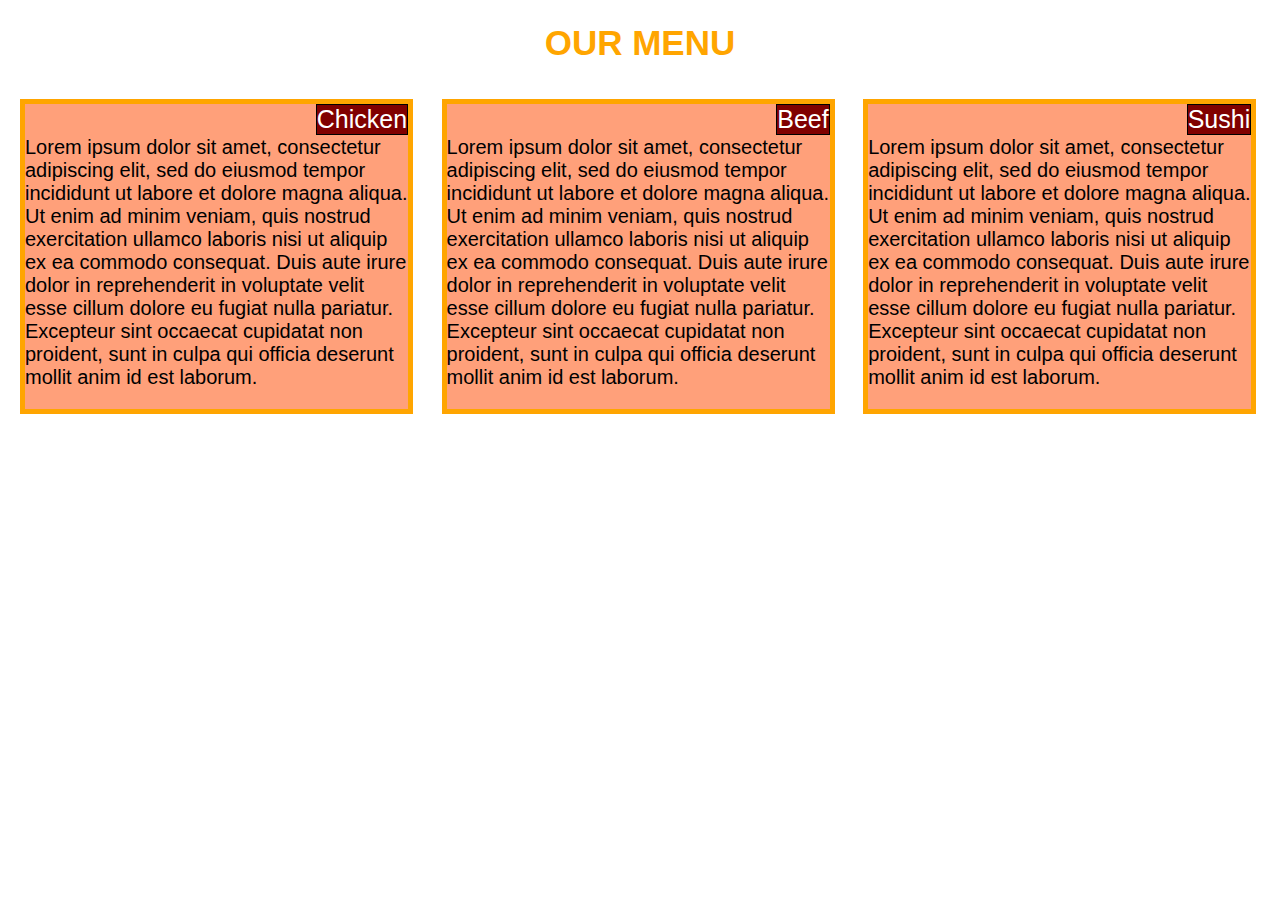
<file: mod2_solution/index.html>
<!DOCTYPE html>
<html>
<head>
<title>Our Menu</title>
<meta name="viewport" content="width=device-width, initial-scale=1">
<link rel="stylesheet" type="text/css" href="css/styles.css">
</head>

<body>
<h1>OUR MENU</h1>

<section id="section1">
  <div class="content">
      <div class="title">Chicken</div>
        <p>Lorem ipsum dolor sit amet, consectetur adipiscing elit, sed do eiusmod tempor incididunt ut labore et dolore magna aliqua. Ut enim ad minim veniam, quis nostrud exercitation ullamco laboris nisi ut aliquip ex ea commodo consequat. Duis aute irure dolor in reprehenderit in voluptate velit esse cillum dolore eu fugiat nulla pariatur. Excepteur sint occaecat cupidatat non proident, sunt in culpa qui officia deserunt mollit anim id est laborum.</p>
  </div>
</section>

<section id="section2">
  <div class="content">
    <div class="title">Beef</div>
      <p>Lorem ipsum dolor sit amet, consectetur adipiscing elit, sed do eiusmod tempor incididunt ut labore et dolore magna aliqua. Ut enim ad minim veniam, quis nostrud exercitation ullamco laboris nisi ut aliquip ex ea commodo consequat. Duis aute irure dolor in reprehenderit in voluptate velit esse cillum dolore eu fugiat nulla pariatur. Excepteur sint occaecat cupidatat non proident, sunt in culpa qui officia deserunt mollit anim id est laborum.</p>
  </div>
</section>

<section id="section3">
  <div class="content">
      <div class="title">Sushi</div>
        <p>Lorem ipsum dolor sit amet, consectetur adipiscing elit, sed do eiusmod tempor incididunt ut labore et dolore magna aliqua. Ut enim ad minim veniam, quis nostrud exercitation ullamco laboris nisi ut aliquip ex ea commodo consequat. Duis aute irure dolor in reprehenderit in voluptate velit esse cillum dolore eu fugiat nulla pariatur. Excepteur sint occaecat cupidatat non proident, sunt in culpa qui officia deserunt mollit anim id est laborum.</p>
  </div>
</section>
</body>

</html>
</file>
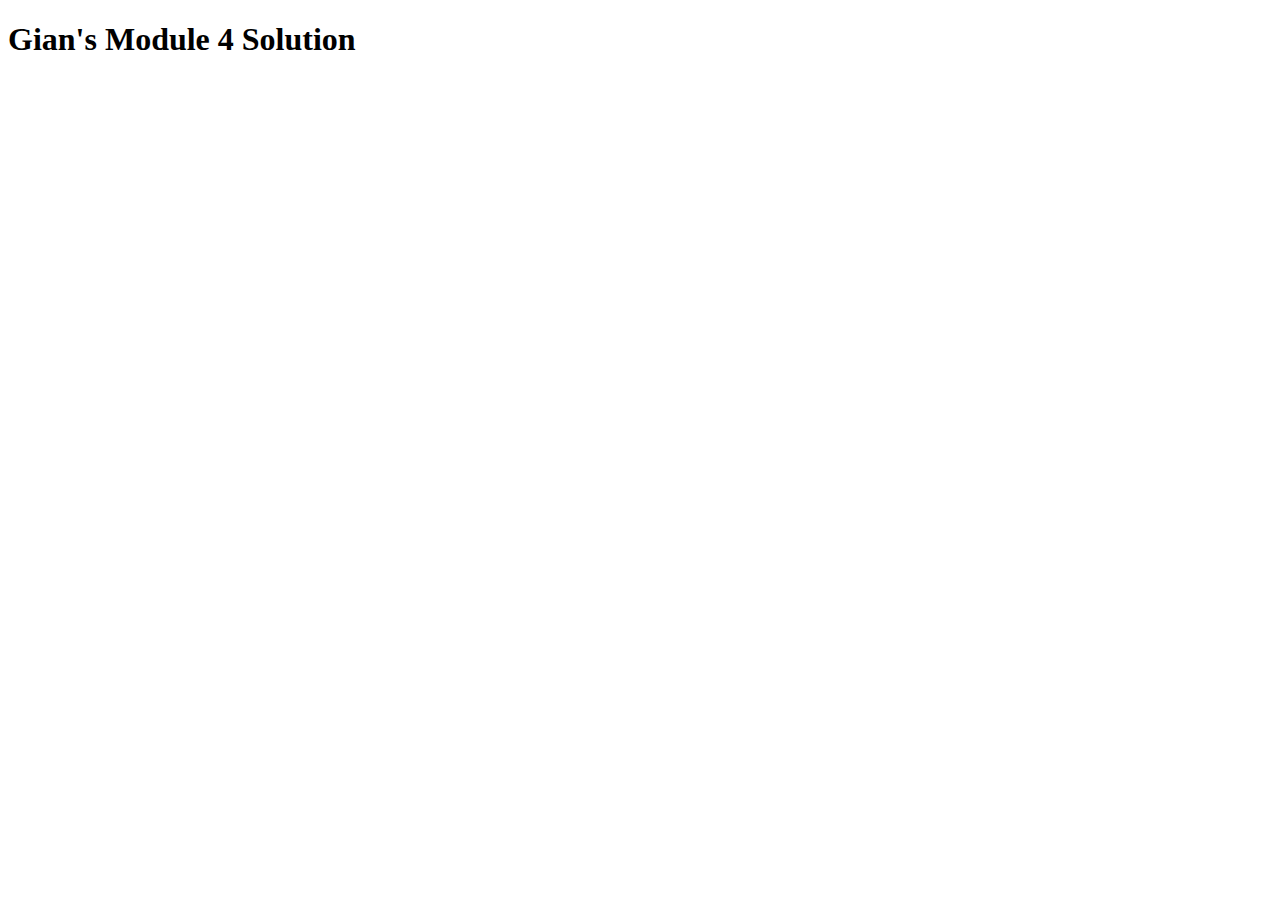
<file: mod4_solution/index.html>
<!DOCTYPE html>
<html>
<head>
  <meta charset="utf-8">
  <title>Module 4 Solution Starter</title>
  <script>
    var names = []; // DO NOT REMOVE
  </script>
  <script src="SpeakHello.js"></script>
  <script src="SpeakGoodBye.js"></script>
  <script src="script.js"></script>
</head>
<body>
  <h1>Gian's Module 4 Solution</h1>
</body>
</html>
</file>
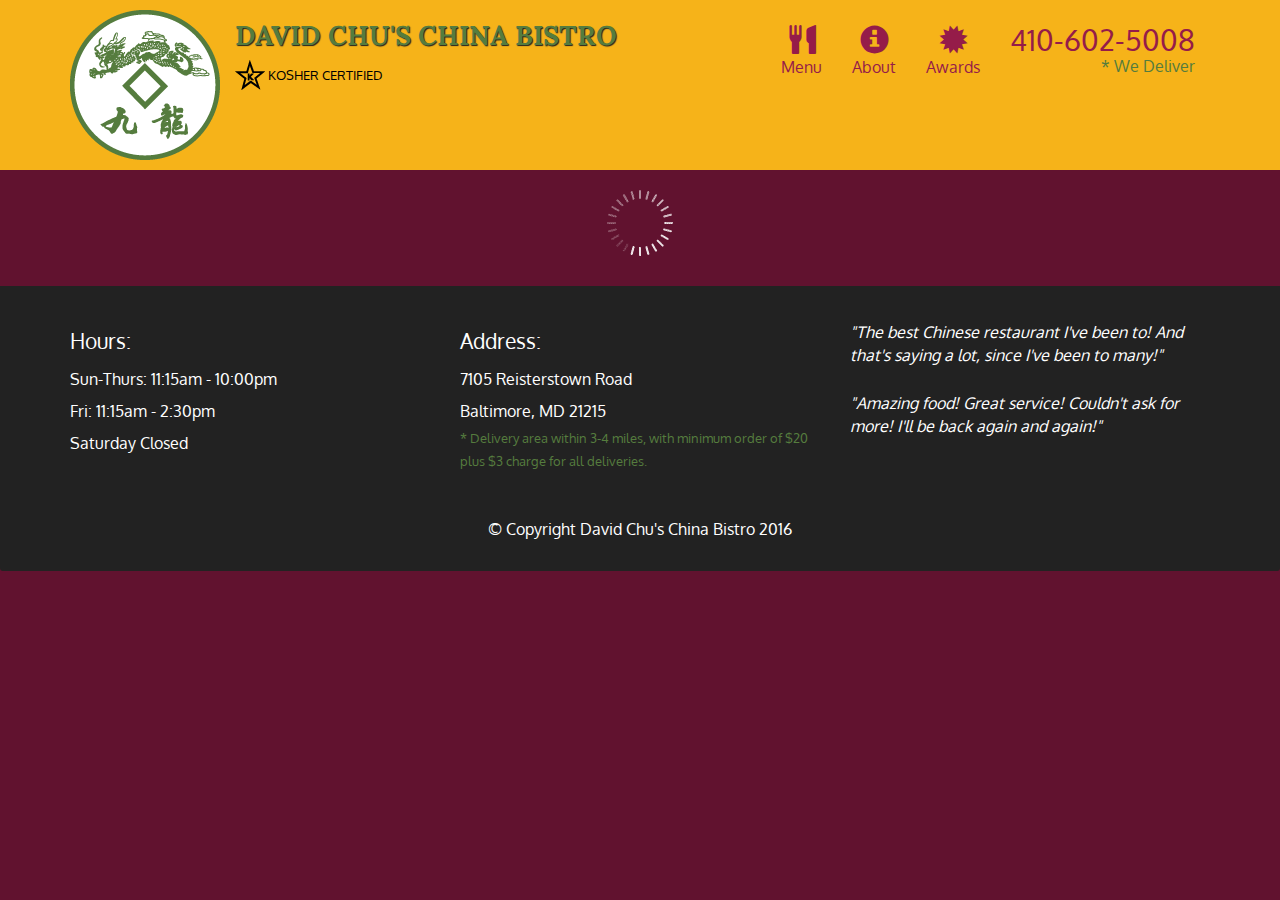
<file: mod5_solution/index.html>
<!doctype html>
<html lang="en">
  <head>
    <meta charset="utf-8">
    <meta http-equiv="X-UA-Compatible" content="IE=edge">
    <meta name="viewport" content="width=device-width, initial-scale=1">
    <title>David Chu's China Bistro</title>
    <link rel="stylesheet" href="css/bootstrap.min.css">
    <link rel="stylesheet" href="css/styles.css">
    <link href='https://fonts.googleapis.com/css?family=Oxygen:400,300,700' rel='stylesheet' type='text/css'>
    <link href='https://fonts.googleapis.com/css?family=Lora' rel='stylesheet' type='text/css'>
  </head>
<body>
  <header>
    <nav id="header-nav" class="navbar navbar-default">
      <div class="container">
        <div class="navbar-header">
          <a href="index.html" class="pull-left visible-md visible-lg">
            <div id="logo-img" alt="Logo image"></div>
          </a>

          <div class="navbar-brand">
            <a href="index.html"><h1>David Chu's China Bistro</h1></a>
            <p>
              <img src="images/star-k-logo.png" alt="Kosher certification">
              <span>Kosher Certified</span>
            </p>
          </div>

          <button id="navbarToggle" type="button" class="navbar-toggle collapsed" data-toggle="collapse" data-target="#collapsable-nav" aria-expanded="false">
            <span class="sr-only">Toggle navigation</span>
            <span class="icon-bar"></span>
            <span class="icon-bar"></span>
            <span class="icon-bar"></span>
          </button>
        </div>
        
        <div id="collapsable-nav" class="collapse navbar-collapse">
           <ul id="nav-list" class="nav navbar-nav navbar-right">
            <li id="navHomeButton" class="visible-xs active">
              <a href="index.html">
                <span class="glyphicon glyphicon-home"></span> Home</a>
            </li>
            <li id="navMenuButton">
              <a href="#" onclick="$dc.loadMenuCategories();">
                <span class="glyphicon glyphicon-cutlery"></span><br class="hidden-xs"> Menu</a>
            </li>
            <li>
              <a href="#">
                <span class="glyphicon glyphicon-info-sign"></span><br class="hidden-xs"> About</a>
            </li>
            <li>
              <a href="#">
                <span class="glyphicon glyphicon-certificate"></span><br class="hidden-xs"> Awards</a>
            </li>
            <li id="phone" class="hidden-xs">
              <a href="tel:410-602-5008">
                <span>410-602-5008</span></a><div>* We Deliver</div>
            </li>
          </ul><!-- #nav-list -->
        </div><!-- .collapse .navbar-collapse -->
      </div><!-- .container -->
    </nav><!-- #header-nav -->
  </header>

  <div id="call-btn" class="visible-xs">
    <a class="btn" href="tel:410-602-5008">
    <span class="glyphicon glyphicon-earphone"></span>
    410-602-5008
    </a>
  </div>
  <div id="xs-deliver" class="text-center visible-xs">* We Deliver</div>

  <div id="main-content" class="container"></div>

  <footer class="panel-footer">
    <div class="container">
      <div class="row">
        <section id="hours" class="col-sm-4">
          <span>Hours:</span><br>
          Sun-Thurs: 11:15am - 10:00pm<br>
          Fri: 11:15am - 2:30pm<br>
          Saturday Closed
          <hr class="visible-xs">
        </section>
        <section id="address" class="col-sm-4">
          <span>Address:</span><br>
          7105 Reisterstown Road<br>
          Baltimore, MD 21215
          <p>* Delivery area within 3-4 miles, with minimum order of $20 plus $3 charge for all deliveries.</p>
          <hr class="visible-xs">
        </section>
        <section id="testimonials" class="col-sm-4">
          <p>"The best Chinese restaurant I've been to! And that's saying a lot, since I've been to many!"</p>
          <p>"Amazing food! Great service! Couldn't ask for more! I'll be back again and again!"</p>
        </section>
      </div>
      <div class="text-center">&copy; Copyright David Chu's China Bistro 2016</div>
    </div>
  </footer>

  <!-- jQuery (Bootstrap JS plugins depend on it) -->
  <script src="js/jquery-2.1.4.min.js"></script>
  <script src="js/bootstrap.min.js"></script>
  <script src="js/ajax-utils.js"></script>
  <script src="js/script.js"></script>
</body>
</html>
</file>
<file: mod2_solution/css/styles.css>
* {
	box-sizing: border-box;
}

body {
	font-family: Verdana, Geneva, sans-serif;
}

h1 {
	text-align: center;
	font-size: 35px;
	color: orange;
}

.title {
	position: absolute;
	top: 0;
	right: 0;
	border: 1px solid black;
	font-size: 25px;
}

#section1, #section2, #section3 {
	padding: 12px
}

#section1 .content, #section2 .content, #section3 .content {
	font-size: 20px;
	background-color: #ffa07a;
	position: relative;
	border: 5px solid orange;
	padding-top: 12px;
}

#section1 .title {
	color: white;
	background-color: maroon;
}

#section2 .title {
	color: white;
	background-color: maroon;
}

#section3 .title {
	color: white;
	background-color: maroon;
}

/* larger devices */

@media only screen and (min-width: 992px) {
	#section1, #section2, #section3 {
		display: inline-block;
		width: 33%;
	}
}

/* tablet*/
@media only screen and (min-width:768px) and (max-width: 991px) {
	#section1, #section2, #section3 {
		display: inline-block;
	}
	#section1, #section2 {
		width: 49.7%;
	}
	#section3 {
		widows: 100%;
	}
}

/* mobile*/
@media only screen and (max-width: 767px) {
	#section1, #section2, #section3 {
		display: inline-block;
		widows: 100%;
}
</file>
<file: mod5_solution/css/styles.css>
body {
  font-size: 16px;
  color: #fff;
  background-color: #61122f;
  font-family: 'Oxygen', sans-serif;
}

/** HEADER **/
#header-nav {
  background-color: #f6b319;
  border-radius: 0;
  border: 0;
}

#logo-img {
  background: url('../images/restaurant-logo_large.png') no-repeat;
  width: 150px;
  height: 150px;
  margin: 10px 15px 10px 0;
}

.navbar-brand {
  padding-top: 25px;
}
.navbar-brand h1 { /* Restaurant name */
  font-family: 'Lora', serif;
  color: #557c3e;
  font-size: 1.5em;
  text-transform: uppercase;
  font-weight: bold;
  text-shadow: 1px 1px 1px #222;
  margin-top: 0;
  margin-bottom: 0;
  line-height: .75;
}
.navbar-brand a:hover, .navbar-brand a:focus {
  text-decoration: none;
}
.navbar-brand p { /* Kosher cert */
  color: #000;
  text-transform: uppercase;
  font-size: .7em;
  margin-top: 15px;
}
.navbar-brand p span { /* Star-K */
  vertical-align: middle;
}

#nav-list {
  margin-top: 10px;
}
#nav-list a {
  color: #951C49;
  text-align: center;
}
#nav-list a:hover {
  background: #E7E7E7;
}
#nav-list a span {
  font-size: 1.8em;
}

#phone {
  margin-top: 5px;
}
#phone a { /* Phone number */
  text-align: right;
  padding-bottom: 0;
}
#phone div { /* We Deliver */
  color: #557c3e;
  text-align: right;
  padding-right: 15px;
}

.navbar-header button.navbar-toggle, .navbar-header .icon-bar {
  border: 1px solid #61122f;
}
.navbar-header button.navbar-toggle {
  clear: both;
  margin-top: -30px;
}
/* END HEADER */

/* FOOTER */
.panel-footer {
  margin-top: 30px;
  padding-top: 35px;
  padding-bottom: 30px;
  background-color: #222;
  border-top: 0;
}
.panel-footer div.row {
  margin-bottom: 35px;
}
#hours, #address {
  line-height: 2;
}
#hours > span, #address > span {
  font-size: 1.3em;
}
#address p {
  color: #557c3e;
  font-size: .8em;
  line-height: 1.8;
}
#testimonials {
  font-style: italic;
}
#testimonials p:nth-child(2) {
  margin-top: 25px;
}
/* END FOOTER */



/* HOME PAGE */
.container .jumbotron {
  box-shadow: 0 0 50px #3F0C1F;
  border: 2px solid #3F0C1F;
}

#menu-tile, #specials-tile, #map-tile {
  height: 250px;
  width: 100%;
  margin-bottom: 15px;
  position: relative;
  border: 2px solid #3F0C1F;
  overflow: hidden;
}
#menu-tile:hover, #specials-tile:hover, #map-tile:hover {
  box-shadow: 0 1px 5px 1px #cccccc;
}
#menu-tile {
  background: url('../images/menu-tile.jpg') no-repeat;
  background-position: center;
}
#specials-tile {
  background: url('../images/specials-tile.jpg') no-repeat;
  background-position: center;
}
#menu-tile span, #specials-tile span, #map-tile span {
  position: absolute;
  bottom: 0;
  right: 0;
  width: 100%;
  text-align: center;
  font-size: 1.6em;
  text-transform: uppercase;
  background-color: #000;
  color: #fff;
  opacity: .8;
}
/* END HOME PAGE */

/* MENU CATEGORIES PAGE */
.category-tile { 
  position: relative;
  border: 2px solid #3F0C1F;
  overflow: hidden;
  width: 200px;
  height: 200px;
  margin: 0 auto 15px;
}
.category-tile span {
  position: absolute;
  bottom: 0;
  right: 0;
  width: 100%;
  text-align: center;
  font-size: 1.2em;
  text-transform: uppercase;
  background-color: #000;
  color: #fff;
  opacity: .8;
}
.category-tile:hover {
  box-shadow: 0 1px 5px 1px #cccccc;
}

#menu-categories-title + div {
  margin-bottom: 50px;
}
/* END MENU CATEGORIES PAGE */

/* SINGLE CATEGORY PAGE */
.menu-item-tile {
  margin-bottom: 25px;
}
.menu-item-tile hr {
  width: 80%;
}
.menu-item-tile .menu-item-price {
  font-size: 1.1em;
  text-align: right;
  margin-top: -15px;
  margin-right: -15px;
}
.menu-item-tile .menu-item-price span {
  font-size: .6em;
}
.menu-item-photo {
  position: relative;
  border: 2px solid #3F0C1F; 
  overflow: hidden;
  padding: 0;
  margin-right: -15px;
  margin-left: auto;
  margin-bottom: 20px;
  max-width: 250px;
}
.menu-item-photo div {
  position: absolute;
  bottom: 0;
  right: 0;
  width: 80px;
  background-color: #557c3e;
  text-align: center;
}
.menu-item-description {
  padding-right: 30px;
}
h3.menu-item-title {
  margin: 0 0 10px;
}
.menu-item-details {
  font-size: .9em;
  font-style: italic;
}
/* END SINGLE CATEGORY PAGE */


/********** Large devices only **********/
@media (min-width: 1200px) {
  .container .jumbotron {
    background: url('../images/jumbotron_1200.jpg') no-repeat;
    height: 675px;
  }
}

/********** Medium devices only **********/
@media (min-width: 992px) and (max-width: 1199px) {
  /* Header */
  #logo-img {
    background: url('../images/restaurant-logo_medium.png') no-repeat;
    width: 100px;
    height: 100px;
    margin: 5px 5px 5px 0;
  }
  /* End Header */

  /* Home Page */
  .container .jumbotron {
    background: url('../images/jumbotron_992.jpg') no-repeat;
    height: 558px;
  }
  /* End Home Page */
}

/********** Small devices only **********/
@media (min-width: 768px) and (max-width: 991px) {
  /* Home Page */
  .container .jumbotron {
    background: url('../images/jumbotron_768.jpg') no-repeat;
    height: 432px;
  }
  /* End Home Page */
}

/********** Extra small devices only **********/
@media (max-width: 767px) {
  /* Header */
  .navbar-brand {
    padding-top: 10px;
    height: 80px;
  }
  .navbar-brand h1 { /* Restaurant name */
    padding-top: 10px;
    font-size: 5vw; /* 1vw = 1% of viewport width */
  }
  .navbar-brand p { /* Kosher cert */
    font-size: .6em;
    margin-top: 12px;
  }
  .navbar-brand p img { /* Star-K */
    height: 20px;
  }

  #collapsable-nav a { /* Collapsed nav menu text */
    font-size: 1.2em;
  }
  #collapsable-nav a span { /* Collapsed nav menu glyph */
    font-size: 1em;
    margin-right: 5px;
  }

  #call-btn > a {
    font-size: 1.5em;
    display: block;
    margin: 0 20px;
    padding: 10px;
    border: 2px solid #fff;
    background-color: #f6b319;
    color: #951c49;
  }
  #xs-deliver {
    margin-top: 5px;
    font-size: .7em;
    letter-spacing: .1em;
    text-transform: uppercase;
  }
  /* End Header */

  /* Footer */
  .panel-footer section {
    margin-bottom: 30px;
    text-align: center;
  }
  .panel-footer section:nth-child(3) {
    margin-bottom: 0; /* margin already exists on the whole row */
  }
  .panel-footer section hr {
    width: 50%;
  }
  /* End Footer */

  /* Home Page */
  .container .jumbotron {
    margin-top: 30px;
    padding: 0;
  }
  #menu-tile, #specials-tile {
    width: 360px;
    margin: 0 auto 15px;
  }

  .menu-item-photo {
    margin-right: auto;
  }
  .menu-item-tile .menu-item-price {
    text-align: center;
  }
  .menu-item-description {
    text-align: center;;
  }
}


/********** Super extra small devices Only :-) (e.g., iPhone 4) **********/
@media (max-width: 479px) {
  /* Header */
  .navbar-brand h1 { /* Restaurant name */
    padding-top: 5px;
    font-size: 6vw;
  }
  /* End Header */
  
  /* Home page */
  #menu-tile, #specials-tile {
    width: 280px;
    margin: 0 auto 15px;
  }

  .col-xxs-12 {
    position: relative;
    min-height: 1px;
    padding-right: 15px;
    padding-left: 15px;
    float: left;
    width: 100%;
  }
}
</file>
